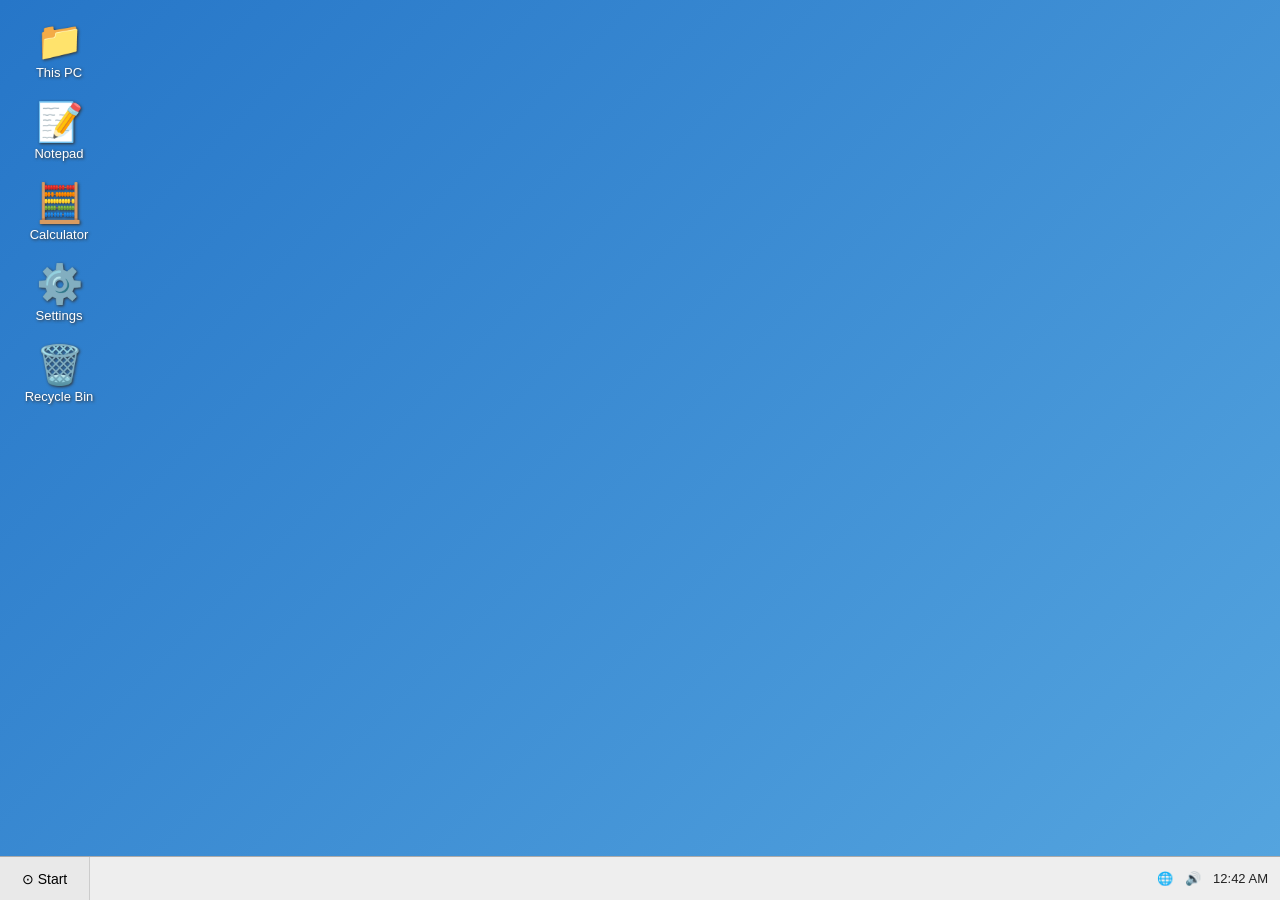
<file: index.html>
<!doctype html>
<html><head><meta charset="utf-8"><meta name="viewport" content="width=device-width,initial-scale=1">
<title>NormalOS™</title><link rel="stylesheet" href="style.css"></head>
<body>
<div id="desktop">
  <div class="desktop-icon" ondblclick="openApp('explorer')"><b>📁</b><span>This PC</span></div>
  <div class="desktop-icon" ondblclick="openApp('notepad')"><b>📝</b><span>Notepad</span></div>
  <div class="desktop-icon" ondblclick="openApp('calculator')"><b>🧮</b><span>Calculator</span></div>
  <div class="desktop-icon" ondblclick="openApp('settings')"><b>⚙️</b><span>Settings</span></div>
  <div class="desktop-icon"><b>🗑️</b><span>Recycle Bin</span></div>
</div>

<div id="start-menu">
  <div class="start-head">NormalOS™</div>
  <input id="search" placeholder="Search" oninput="searchApps(this.value)">
  <div id="search-results"></div>
  <button onclick="openApp('explorer')">📁 File Explorer</button>
  <button onclick="openApp('notepad')">📝 Notepad</button>
  <button onclick="openApp('calculator')">🧮 Calculator</button>
  <button onclick="openApp('settings')">⚙️ Settings</button>
  <button onclick="shutdown()">⏻ Shut down</button>
</div>

<div id="taskbar">
  <button id="start-btn" onclick="toggleStart()">⊙ Start</button>
  <div id="tasks"></div>
  <div class="tray"><span>🌐</span><span>🔊</span><span id="clock"></span></div>
</div>

<div id="windows"></div>
<script src="os.js"></script>
</body></html>
</file>
<file: style.css>
*{box-sizing:border-box}html,body{margin:0;width:100%;height:100%;overflow:hidden;font-family:Arial,Helvetica,sans-serif;color:#222}
body{background:linear-gradient(135deg,#2676c8,#55a5df)}
#desktop{position:absolute;inset:0 0 44px 0;padding:14px;display:flex;flex-direction:column;align-items:flex-start}
.desktop-icon{width:90px;color:white;text-align:center;margin:5px 0 14px;cursor:default;text-shadow:1px 1px 3px #333}
.desktop-icon b{display:block;font-size:38px}.desktop-icon span{font-size:13px}
#taskbar{position:absolute;left:0;right:0;bottom:0;height:44px;background:#eee;border-top:1px solid #aaa;display:flex;z-index:10000}
#start-btn{width:90px;border:0;border-right:1px solid #ccc;background:#e9e9e9;font-size:14px}
#start-btn:hover,.task:hover{background:#ddd}.task{height:44px;min-width:120px;border:0;border-right:1px solid #ccc;background:#eee}
#tasks{flex:1;display:flex}.tray{display:flex;align-items:center;gap:12px;padding:0 12px;font-size:13px}
#start-menu{display:none;position:absolute;left:0;bottom:44px;width:320px;background:#f4f4f4;border:1px solid #888;box-shadow:0 7px 25px #0006;z-index:11000;padding-bottom:8px}
.start-head{background:#2676c8;color:#fff;font-size:20px;padding:18px}
#start-menu input{margin:12px;width:calc(100% - 24px);padding:10px;border:1px solid #aaa}
#start-menu button{display:block;width:100%;padding:12px 18px;border:0;text-align:left;background:transparent;font-size:14px}
#start-menu button:hover{background:#ddd}
.window{position:absolute;width:680px;height:450px;background:#f7f7f7;border:1px solid #777;box-shadow:0 8px 28px #0007;z-index:20;min-width:300px;min-height:200px}
.titlebar{height:35px;background:#eee;border-bottom:1px solid #bbb;display:flex;align-items:center;padding-left:12px;cursor:move}
.titlebar .close{margin-left:auto;width:45px;height:35px;border:0;background:transparent;font-size:18px}.close:hover{background:#d9534f;color:#fff}
.content{height:calc(100% - 35px);padding:18px;overflow:auto}
.folder{display:inline-flex;flex-direction:column;align-items:center;width:120px;padding:14px;margin:6px;cursor:pointer}.folder:hover{background:#ddd}.folder b{font-size:40px}
textarea{width:100%;height:100%;resize:none;border:0;outline:0;background:#fff;padding:10px;font:14px Consolas,monospace}
.calc-display{width:100%;height:52px;text-align:right;font-size:24px;padding:8px;margin-bottom:8px}
.calc-grid{display:grid;grid-template-columns:repeat(4,1fr);gap:6px}.calc-grid button{height:55px;font-size:18px;border:1px solid #bbb}
.setting{padding:14px;border-bottom:1px solid #ddd}.setting:hover{background:#e7e7e7}
#search-results{padding:0 12px}.result{padding:8px}
@media(max-width:720px){.window{left:2%!important;top:4%!important;width:96%!important;height:85%!important}}
</file>
